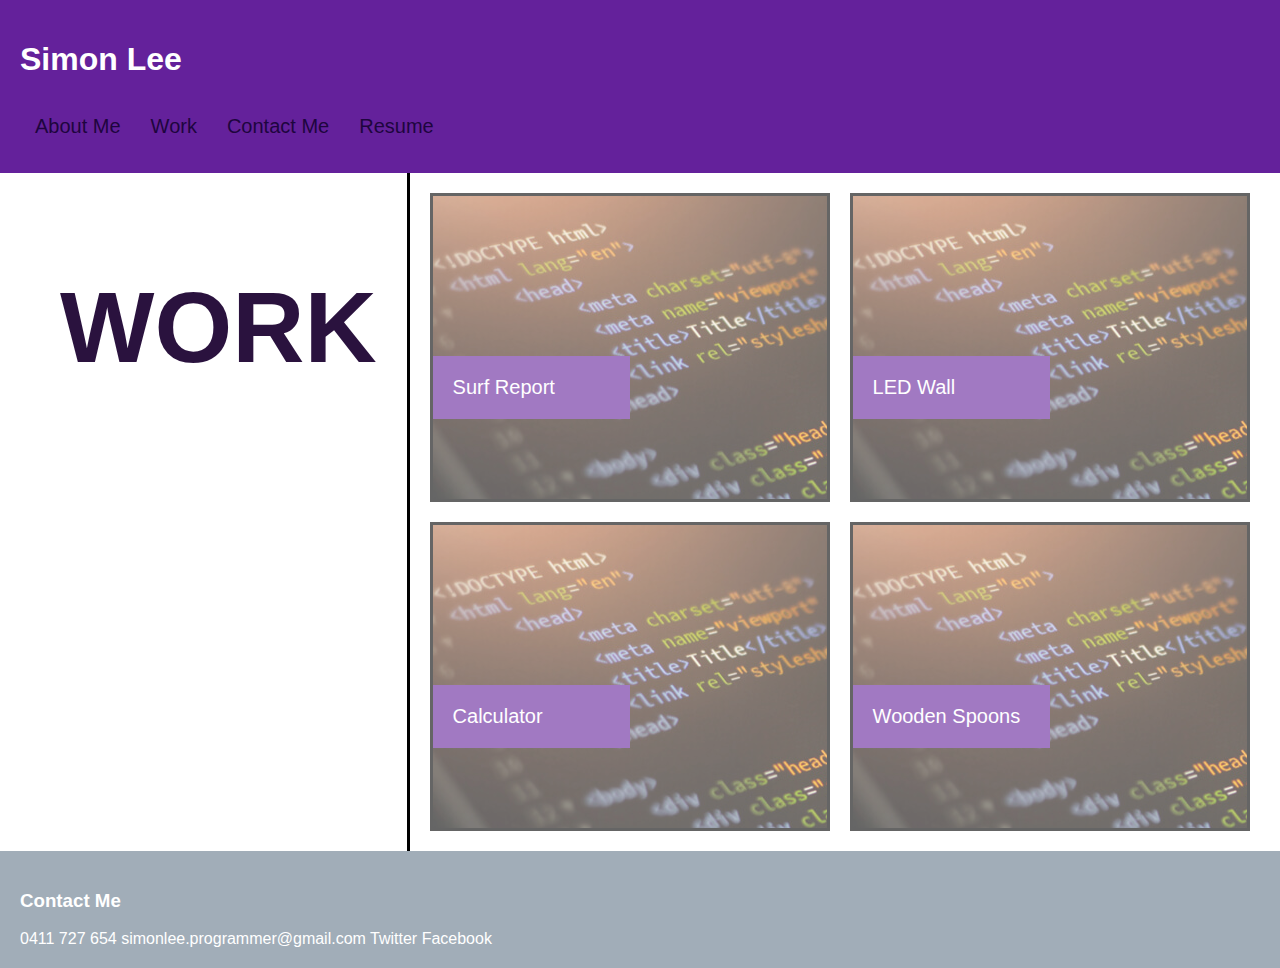
<file: index.html>
<!DOCTYPE html>
<html>

<head>
    <title>Portfolio</title>
    <meta charset="UTF-8" />
    <meta name="viewport" content="width=device-width, initial-scale=1" />
    <link rel="stylesheet" type="text/css" href="./assets/css/style.css" />
</head>

<body>
    <!-- Header -->
    <header>
        <h1>Simon Lee</h1>

        <!-- Navbar -->
        <nav>
            <a href="./aboutme.html">About Me</a>
            <a href="#work">Work</a>
            <a href="#contact">Contact Me</a>
            <a href="#">Resume</a>
        </nav>
    </header>



    <!-- Body -->
    <main>

        <!--aside-->
        <aside>
            <h1>WORK</h1>
        </aside>
        <!-- Containers -->
        <div class="container" id="work">
            <section class="card">
                <header>Surf Report</header>


            </section>
            <section class="card">
                <header>LED Wall</header>

            </section>
            <section class="card">
                <header>Calculator</header>

            </section>
            <section class="card">
                <header>Wooden Spoons</header>

            </section>
        </div>
    </main>

    <!-- Footer -->
    <footer>
        <h3 id="contact">Contact Me</h3>

        <div class="'contact">
            <a href="#">0411 727 654</a>
            <a href="#">simonlee.programmer@gmail.com</a>
            <a href="#">Twitter</a>
            <a href="#">Facebook</a>
        </div>

    </footer>
</body>

</html>
</file>
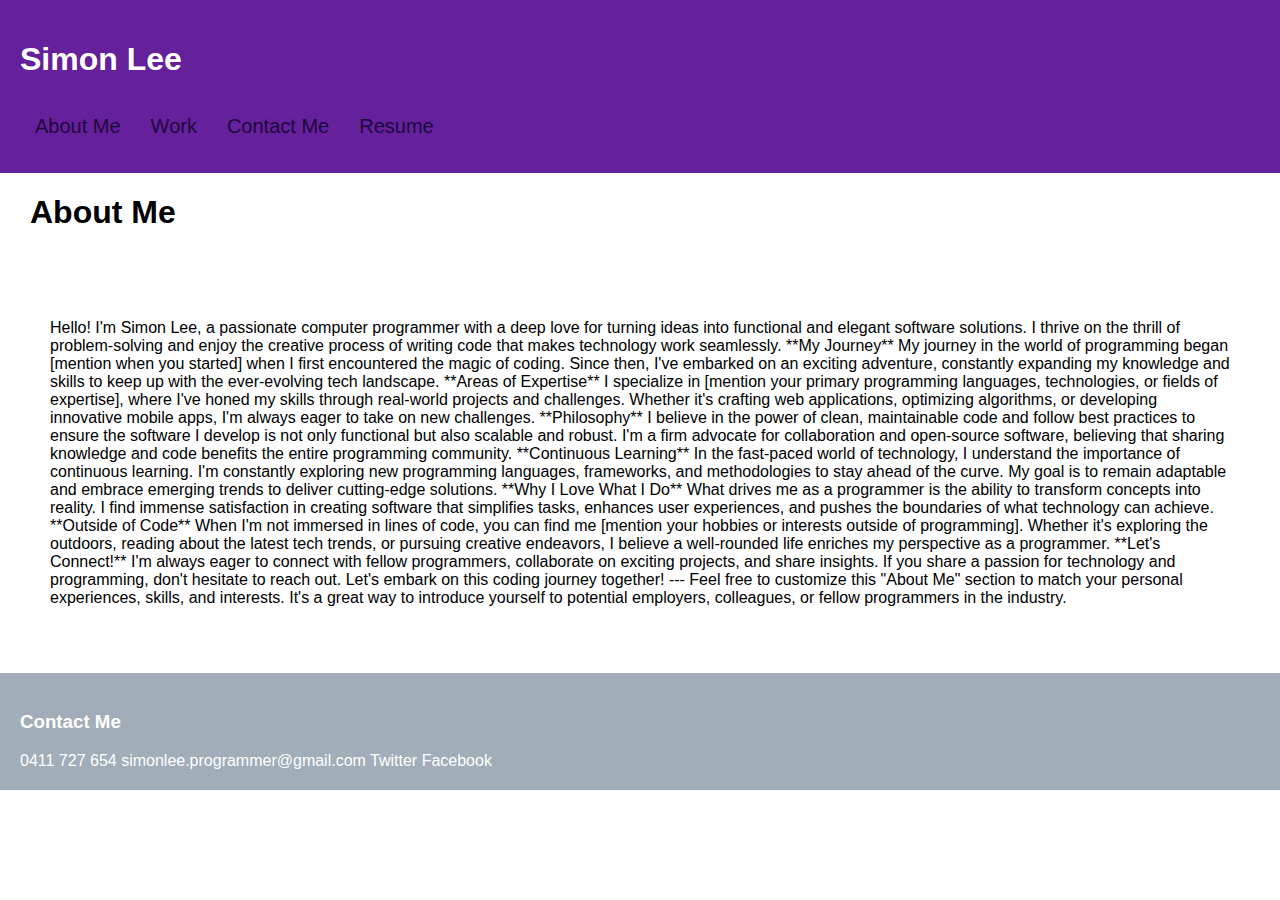
<file: aboutme.html>
<!DOCTYPE html>
<html>

<head>
    <title>Portfolio</title>
    <meta charset="UTF-8" />
    <meta name="viewport" content="width=device-width, initial-scale=1" />
    <link rel="stylesheet" type="text/css" href="./assets/css/style.css" />
</head>

<body>
    <!-- Header -->
    <header>
        <h1>Simon Lee</h1>

        <!-- Navbar -->
        <nav>
            <a href="./aboutme.html">About Me</a>
            <a href="./index.html">Work</a>
            <a href="./index.html">Contact Me</a>
            <a href="#">Resume</a>
        </nav>
    </header>



    <!-- Body -->
    <main>

        <h1>About Me</h1>
        <p>


            Hello! I'm Simon Lee, a passionate computer programmer with a deep love for turning ideas into functional
            and elegant software solutions. I thrive on the thrill of problem-solving and enjoy the creative process of
            writing code that makes technology work seamlessly.

            **My Journey**

            My journey in the world of programming began [mention when you started] when I first encountered the magic
            of coding. Since then, I've embarked on an exciting adventure, constantly expanding my knowledge and skills
            to keep up with the ever-evolving tech landscape.

            **Areas of Expertise**

            I specialize in [mention your primary programming languages, technologies, or fields of expertise], where
            I've honed my skills through real-world projects and challenges. Whether it's crafting web applications,
            optimizing algorithms, or developing innovative mobile apps, I'm always eager to take on new challenges.

            **Philosophy**

            I believe in the power of clean, maintainable code and follow best practices to ensure the software I
            develop is not only functional but also scalable and robust. I'm a firm advocate for collaboration and
            open-source software, believing that sharing knowledge and code benefits the entire programming community.

            **Continuous Learning**

            In the fast-paced world of technology, I understand the importance of continuous learning. I'm constantly
            exploring new programming languages, frameworks, and methodologies to stay ahead of the curve. My goal is to
            remain adaptable and embrace emerging trends to deliver cutting-edge solutions.

            **Why I Love What I Do**

            What drives me as a programmer is the ability to transform concepts into reality. I find immense
            satisfaction in creating software that simplifies tasks, enhances user experiences, and pushes the
            boundaries of what technology can achieve.

            **Outside of Code**

            When I'm not immersed in lines of code, you can find me [mention your hobbies or interests outside of
            programming]. Whether it's exploring the outdoors, reading about the latest tech trends, or pursuing
            creative endeavors, I believe a well-rounded life enriches my perspective as a programmer.

            **Let's Connect!**

            I'm always eager to connect with fellow programmers, collaborate on exciting projects, and share insights.
            If you share a passion for technology and programming, don't hesitate to reach out. Let's embark on this
            coding journey together!

            ---

            Feel free to customize this "About Me" section to match your personal experiences, skills, and interests.
            It's a great way to introduce yourself to potential employers, colleagues, or fellow programmers in the
            industry.
        </p>
    </main>

    <!-- Footer -->
    <footer>
        <h3 id="contact">Contact Me</h3>

        <div class="'contact">
            <a href="#">0411 727 654</a>
            <a href="#">simonlee.programmer@gmail.com</a>
            <a href="#">Twitter</a>
            <a href="#">Facebook</a>
        </div>

    </footer>
</body>

</html>
</file>
<file: assets/css/style.css>
/* Universal box-sizing rule to ensure consistent box model behavior */
* {
    box-sizing: border-box;
}

/* Define font and remove default margin on the body element */
body {
    font-family: Arial;
    margin: 0;
}

/* Header styling */
header {
    /* Add padding to prevent text from being too close to the edge */
    padding: 20px;
    text-align: left;
    background: #64219b; /* Header background color */
    color: #fff; /* Header text color */
}

/* Styling for navigation menu */
nav {
    display: flex;
}

nav a {
    color: #1e053e; /* Navigation link color */
    padding: 15px;
    text-decoration: none;
    text-align: center;
    font-size: 20px;
}

/* Styling for the main content section */
main {
    display: flex;
    flex-wrap: wrap;
}

/* Styling for the aside section */
aside h1 {
    font-size: 100px;
    color: #2a123e;
    font-family: 'Gill Sans', 'Gill Sans MT', Calibri, 'Trebuchet MS', sans-serif;
}

aside {
    border-right: 3px solid;
    padding: 30px;
}

/* Styling for the footer section */
footer {
    padding: 20px;
    text-align: left;
    width: 100%;
    background: #a1adb8; /* Footer background color */
    color: #fff; /* Footer text color */
    align-content: right;
}

footer a {
    text-decoration: none;
    color: #FFF; /* Footer link color */
}

/* Styling for the container element */
.container {
    flex: 2;
    background-color: #fff;
    padding: 10px;
    display: flex;
    flex-wrap: wrap;
    justify-content: left;
}

/* Styling for cards */
.card {
    border-style: solid;
    margin: 10px;
    border-width: 3px;
    flex: 0 0 400px;
    background-image: url(../images/website-coding.jpg); /* Card background image */
    opacity: 0.6; /* Card opacity */
}

.card header {
    width: 50%;
    margin-top: 160px;
    margin-bottom: 80px;
    padding: 20px;
    font-size: 20px;
}

.card p {
    text-align: center;
}

.card img {
    opacity: 0.5;
    z-index: -1;
}

/* Styling for main heading */
main h1 {
    padding-left: 30px;
}

/* General paragraph styling */
p {
    padding: 50px;
}

/* Media query for screens with a maximum width of 768px */
@media screen and (max-width: 768px) {
    main,
    nav {
        flex-direction: column;
    }
}
</file>
